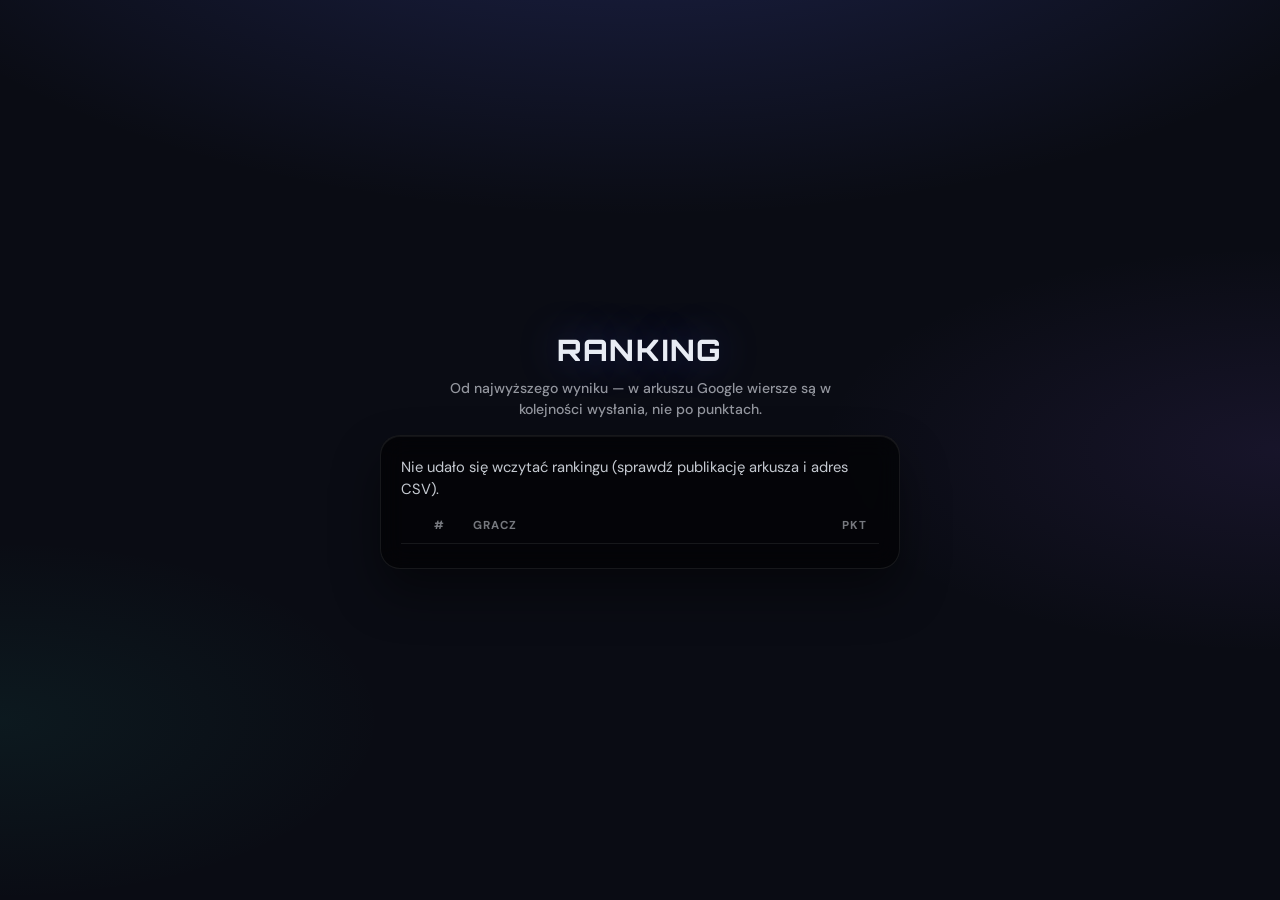
<file: leaderboard.html>
<!DOCTYPE html>
<html lang="pl">
<head>
    <meta charset="utf-8">
    <meta name="viewport" content="width=device-width, initial-scale=1">
    <meta name="theme-color" content="#0a0c14">
    <title>Ranking</title>
    <link rel="stylesheet" href="leaderboard-page.css?v=7">
</head>
<body>
    <div class="container">
        <div class="lb-panel">
            <header class="lb-header">
                <h1 class="lb-title">Ranking</h1>
                <p class="lb-subtitle">Od najwyższego wyniku — w arkuszu Google wiersze są w kolejności wysłania, nie po punktach.</p>
            </header>

            <div class="table lb-table-wrap" role="region" aria-label="Ranking">
                <p id="lb-status" class="lb-status"></p>
                <div class="lb-table-head" id="lb-table-head" hidden>
                    <span class="lb-col-rank">#</span>
                    <span class="lb-col-player">Gracz</span>
                    <span class="lb-col-score">Pkt</span>
                </div>
                <ul id="lb-rows" class="lb-rows" hidden></ul>
            </div>
        </div>
    </div>
    <script src="google-form-config.js?v=10"></script>
    <script src="leaderboard.js?v=3"></script>
</body>
</html>
</file>
<file: leaderboard-page.css>
@import url('https://fonts.googleapis.com/css2?family=DM+Sans:ital,opsz,wght@0,9..40,400;0,9..40,600;0,9..40,800;1,9..40,600&family=Orbitron:wght@600;700;800&display=swap');

:root {
    --lb-bg: #0a0c14;
    --lb-glass: rgba(0, 0, 0, 0.6);
    --lb-border: rgba(255, 255, 255, 0.08);
    --lb-text: #e8ecf4;
    --lb-gold: #ffd700;
    --lb-silver: #c0c0c0;
    --lb-bronze: #cd7f32;
}

* {
    box-sizing: border-box;
}

html,
body {
    margin: 0;
    min-height: 100%;
    font-family: 'DM Sans', system-ui, sans-serif;
    background: var(--lb-bg);
    color: var(--lb-text);
}

body {
    background-image:
        radial-gradient(ellipse 120% 80% at 50% -20%, rgba(92, 109, 255, 0.25), transparent 55%),
        radial-gradient(ellipse 80% 50% at 100% 50%, rgba(120, 80, 200, 0.12), transparent 45%),
        radial-gradient(ellipse 60% 40% at 0% 80%, rgba(40, 180, 160, 0.08), transparent 50%);
    background-attachment: fixed;
}

.container {
    display: flex;
    justify-content: center;
    align-items: center;
    min-height: 100vh;
    padding: 1.25rem;
}

.lb-panel {
    width: 100%;
    max-width: 520px;
}

.lb-header {
    text-align: center;
    margin-bottom: 1rem;
}

.lb-title {
    font-family: 'Orbitron', sans-serif;
    font-weight: 800;
    font-size: clamp(1.35rem, 4.5vw, 1.85rem);
    letter-spacing: 0.06em;
    text-transform: uppercase;
    margin: 0;
    text-shadow: 0 0 40px rgba(92, 109, 255, 0.35);
}

.lb-subtitle {
    margin: 0.65rem 0 0;
    font-size: 0.88rem;
    line-height: 1.45;
    color: rgba(232, 236, 244, 0.62);
    font-weight: 500;
    max-width: 28rem;
    margin-left: auto;
    margin-right: auto;
}

.table {
    background: var(--lb-glass);
    border-radius: 20px;
    padding: 20px;
    backdrop-filter: blur(12px);
    -webkit-backdrop-filter: blur(12px);
    border: 1px solid var(--lb-border);
    box-shadow:
        0 24px 48px rgba(0, 0, 0, 0.45),
        inset 0 1px 0 rgba(255, 255, 255, 0.06);
}

.lb-info-text {
    margin: 0 0 0.85rem;
    font-size: 0.95rem;
    line-height: 1.55;
    color: var(--lb-text);
    font-weight: 500;
}

.lb-info-text:last-child {
    margin-bottom: 0;
}

.lb-info-muted {
    font-size: 0.88rem;
    color: rgba(232, 236, 244, 0.65);
    font-weight: 400;
}

.lb-table-wrap {
    margin-top: 0.25rem;
}

.lb-status {
    margin: 0 0 0.75rem;
    font-size: 0.92rem;
    line-height: 1.5;
    color: rgba(232, 236, 244, 0.85);
    min-height: 1.25rem;
}

.lb-table-head {
    display: flex;
    align-items: center;
    padding: 6px 12px 10px;
    font-size: 0.72rem;
    font-weight: 700;
    letter-spacing: 0.08em;
    text-transform: uppercase;
    color: rgba(232, 236, 244, 0.5);
    border-bottom: 1px solid var(--lb-border);
    margin-bottom: 4px;
}

.lb-col-rank {
    width: 3.25rem;
    flex-shrink: 0;
    text-align: center;
}

.lb-col-player {
    flex: 1;
    min-width: 0;
    padding-left: 0.5rem;
    text-align: left;
}

.lb-col-score {
    width: 3.5rem;
    flex-shrink: 0;
    text-align: right;
    font-variant-numeric: tabular-nums;
    font-weight: 700;
}

.lb-rows {
    list-style: none;
    margin: 0;
    padding: 0;
}

.row {
    display: flex;
    justify-content: space-between;
    align-items: center;
    padding: 10px 12px;
    border-radius: 12px;
    margin-top: 6px;
    background: rgba(255, 255, 255, 0.03);
    border: 1px solid transparent;
    transition: background 0.15s ease, border-color 0.15s ease;
}

.row:hover {
    background: rgba(255, 255, 255, 0.06);
    border-color: rgba(255, 255, 255, 0.06);
}

.row .lb-col-rank {
    font-family: 'Orbitron', sans-serif;
    font-weight: 700;
    font-size: 0.95rem;
}

.row .lb-col-player {
    font-weight: 600;
    overflow: hidden;
    text-overflow: ellipsis;
    white-space: nowrap;
}

.row .lb-col-score {
    color: rgba(232, 236, 244, 0.95);
}

.top1 {
    color: var(--lb-gold);
    background: linear-gradient(90deg, rgba(255, 215, 0, 0.12), rgba(255, 255, 255, 0.02));
    border-color: rgba(255, 215, 0, 0.2);
}

.top2 {
    color: var(--lb-silver);
    background: linear-gradient(90deg, rgba(192, 192, 192, 0.1), rgba(255, 255, 255, 0.02));
    border-color: rgba(192, 192, 192, 0.15);
}

.top3 {
    color: var(--lb-bronze);
    background: linear-gradient(90deg, rgba(205, 127, 50, 0.12), rgba(255, 255, 255, 0.02));
    border-color: rgba(205, 127, 50, 0.2);
}

@media (max-width: 380px) {
    .table {
        padding: 14px;
    }

    .row {
        padding: 8px 10px;
    }
}
</file>
